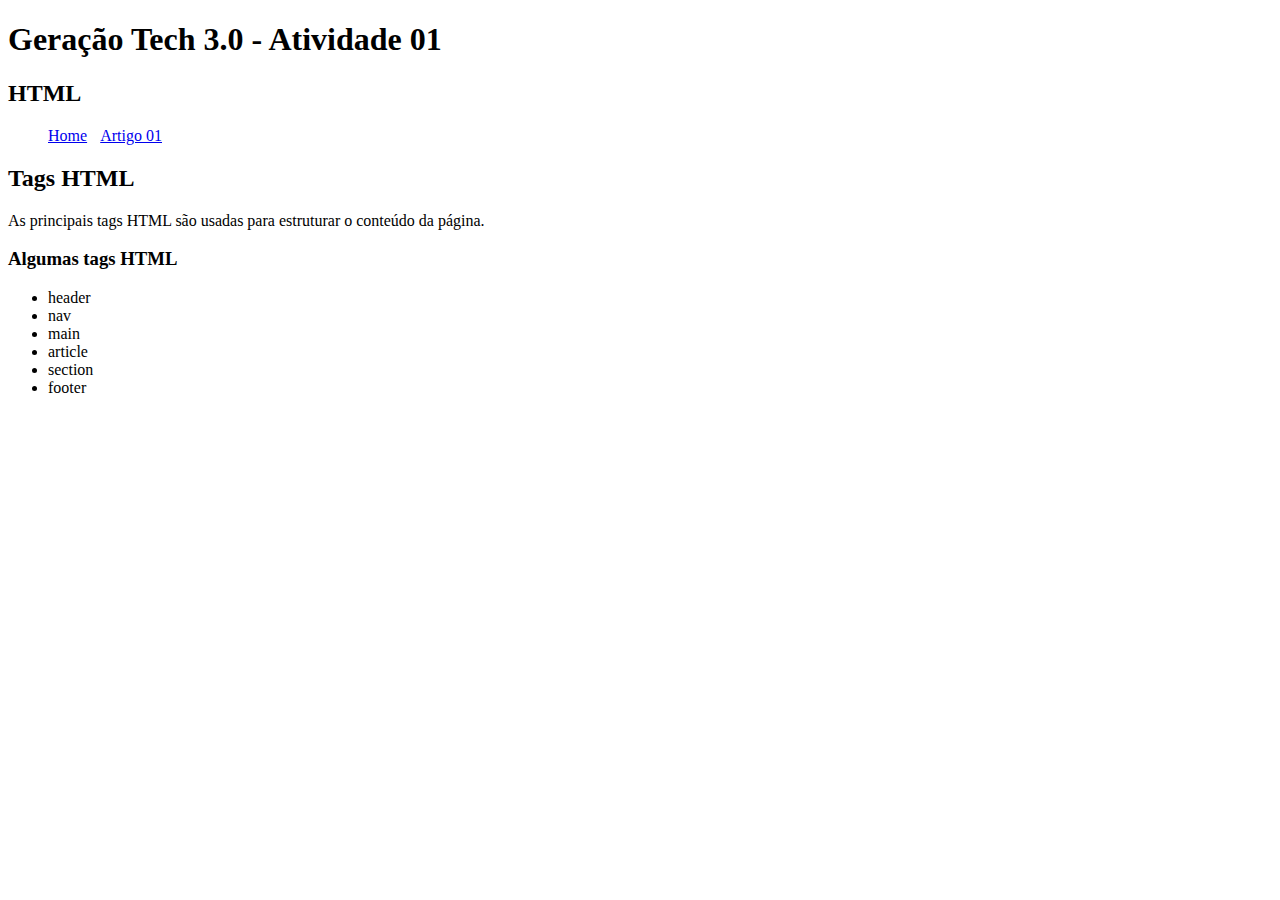
<file: index.html>
<!DOCTYPE html>
<html lang="pt-br">
<head>
    <meta charset="UTF-8">
    <meta name="viewport" content="width=device-width, initial-scale=1.0">
    <title>Geração Tech 3.0</title>
</head>
<body>
    <header>
        <h1>Geração Tech 3.0 - Atividade 01</h1>
        <h2>HTML</h2>
        <nav>
            <ul>
                <li style="list-style-type: none;">
                    <a href="index.html" style="margin-right: 10px;">Home</a>
                    <a href="#article">Artigo 01</a>
                </li>
            </ul>
        </nav>
    </header>
    <main>
        <article id="article">
            <h2>Tags HTML</h2>
            <p>As principais tags HTML são usadas para estruturar o conteúdo da página.</p>
        </article>
        <section>
            <h3>Algumas tags HTML</h3>
            <ul>
                <li>header</li>
                <li>nav</li>
                <li>main</li>
                <li>article</li>
                <li>section</li>
                <li>footer</li>
            </ul>
        </section>
    </main>
</body>
</html>
</file>
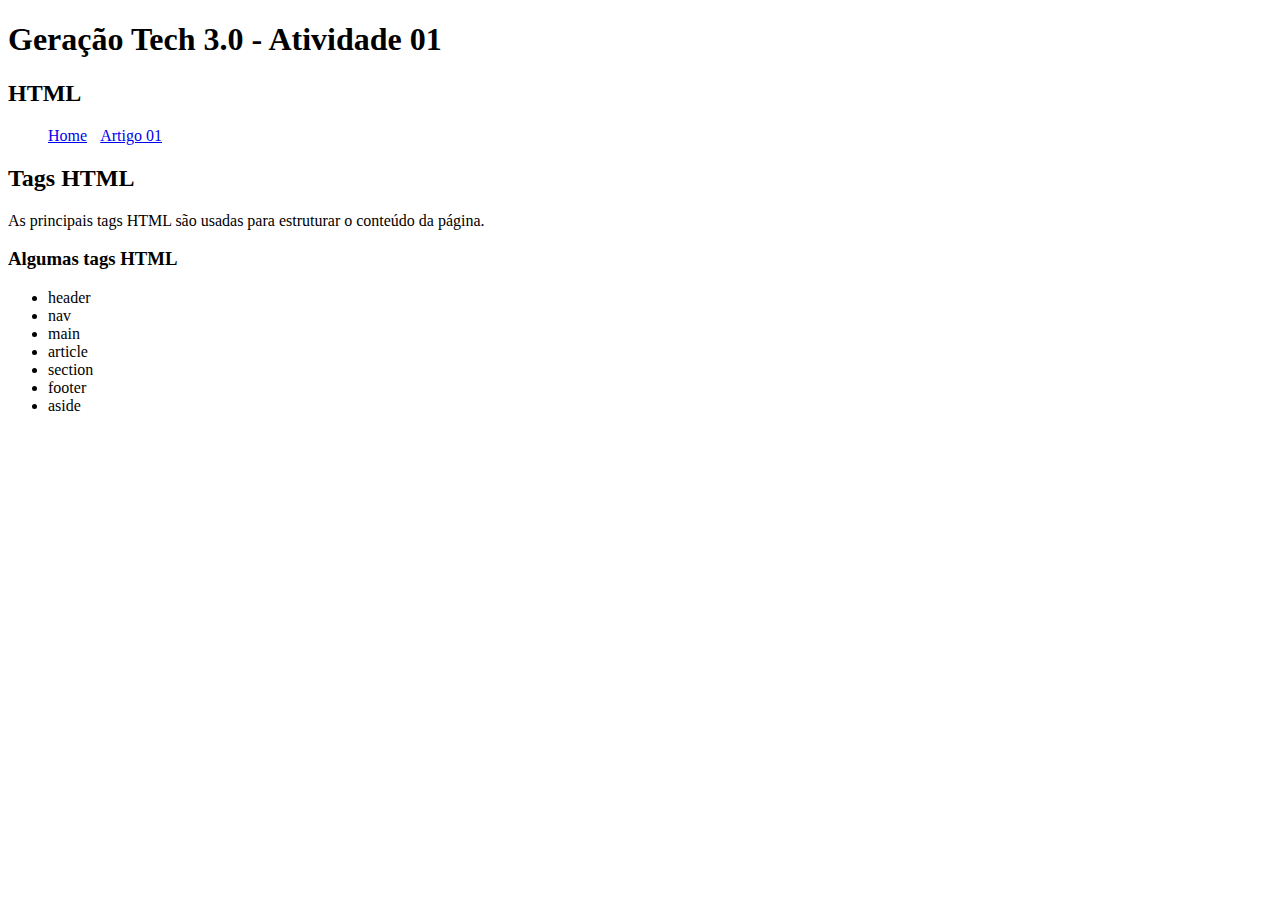
<file: Atividade 01/index.html>
<!DOCTYPE html>
<html lang="pt-br">
<head>
    <meta charset="UTF-8">
    <meta name="viewport" content="width=device-width, initial-scale=1.0">
    <title>Geração Tech 3.0</title>
</head>
<body>
    <header>
        <h1>Geração Tech 3.0 - Atividade 01</h1>
        <h2>HTML</h2>
        <nav>
            <ul>
                <li style="list-style-type: none;">
                    <a href="index.html" style="margin-right: 10px;">Home</a>
                    <a href="#article">Artigo 01</a>
                </li>
            </ul>
        </nav>
    </header>
    <main>
        <article id="article">
            <h2>Tags HTML</h2>
            <p>As principais tags HTML são usadas para estruturar o conteúdo da página.</p>
        </article>
        <section>
            <h3>Algumas tags HTML</h3>
            <ul>
                <li>header</li>
                <li>nav</li>
                <li>main</li>
                <li>article</li>
                <li>section</li>
                <li>footer</li>
                <li>aside</li>
            </ul>
        </section>
    </main>
</body>
</html>
</file>
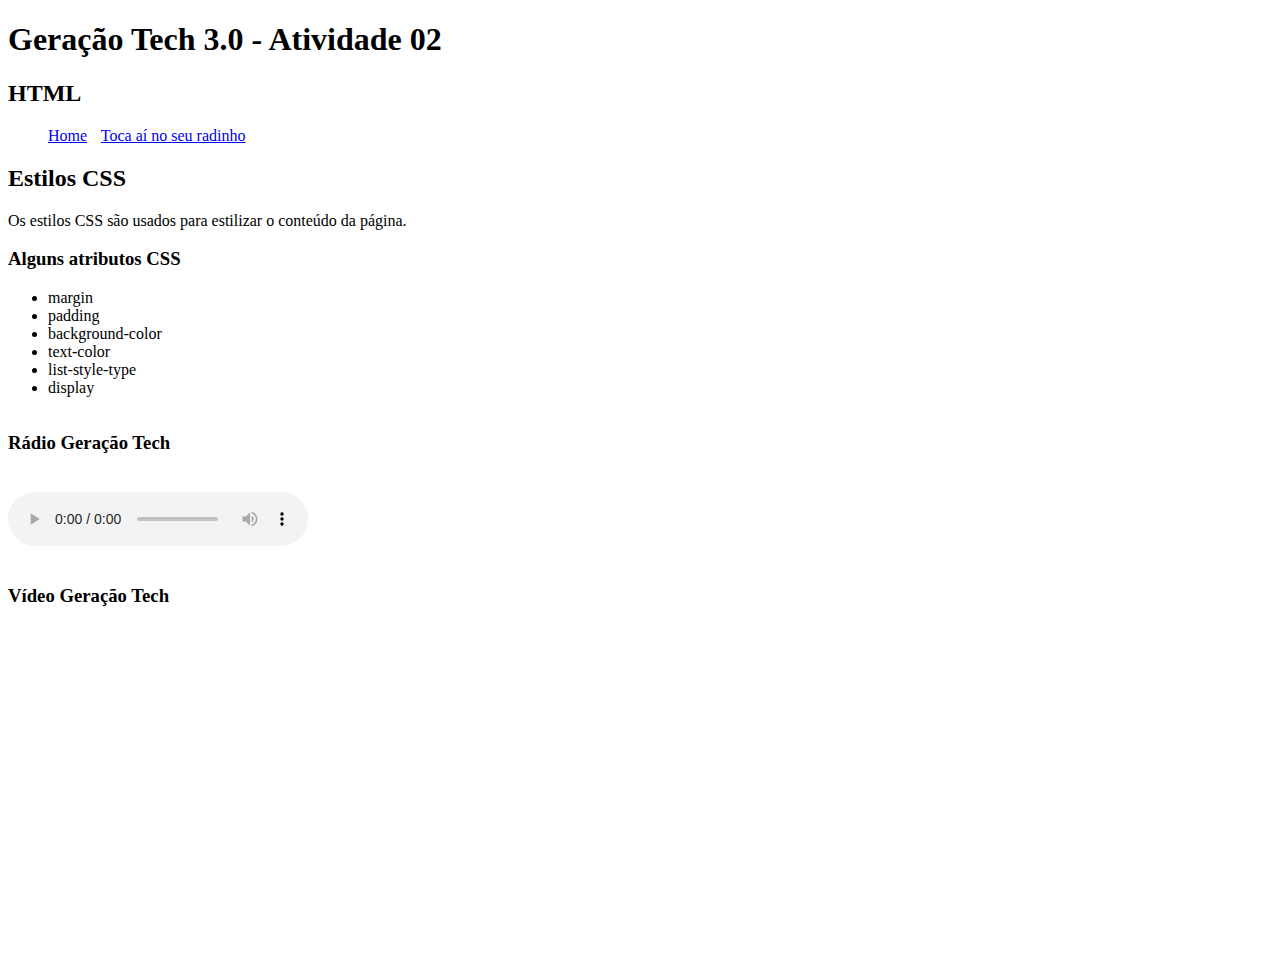
<file: Atividade 02/index.html>
<!DOCTYPE html>
<html lang="pt-br">
<head>
    <meta charset="UTF-8">
    <meta name="viewport" content="width=device-width, initial-scale=1.0">
    <title>Geração Tech 3.0</title>
</head style="margin: 0; padding: 0; ">
<body>
    <header>
        <h1>Geração Tech 3.0 - Atividade 02</h1>
        <h2>HTML</h2>
        <nav>
            <ul>
                <li style="list-style-type: none;">
                    <a href="index.html" style="margin-right: 10px;">Home</a>
                    <a href="#radio-video">Toca aí no seu radinho</a>
                </li>
            </ul>
        </nav>
    </header>
    <main>
        <article id="article">
            <h2>Estilos CSS</h2>
            <p>Os estilos CSS são usados para estilizar o conteúdo da página.</p>
        </article>
        <section>
            <h3>Alguns atributos CSS</h3>
            <ul>
                <li>margin</li>
                <li>padding</li>
                <li>background-color</li>
                <li>text-color</li>
                <li>list-style-type</li>
                <li>display</li>
            </ul>
        </section>
        <section id="midias" style="display: flex; flex-direction: column; gap: 20px; width: 50%; max-width: 500%;">
            <h3>Rádio Geração Tech</h3>
            <audio controls>
                <source src="https://www.soundhelix.com/examples/mp3/SoundHelix-Song-1.mp3" type="audio/mpeg">
                Seu navegador não suporta a tag de áudio.
            </audio>
            <h3>Vídeo Geração Tech</h3>
            <iframe width="560" height="315" src="https://www.youtube.com/embed/VjJBTWuhQik?si=rDdnczZ6wurjyd7S" title="YouTube video player" frameborder="0" allow="accelerometer; autoplay; clipboard-write; encrypted-media; gyroscope; picture-in-picture; web-share" referrerpolicy="strict-origin-when-cross-origin" allowfullscreen id="radio-video"></iframe>
        </section>
    </main>
</body>
</html>
</file>
